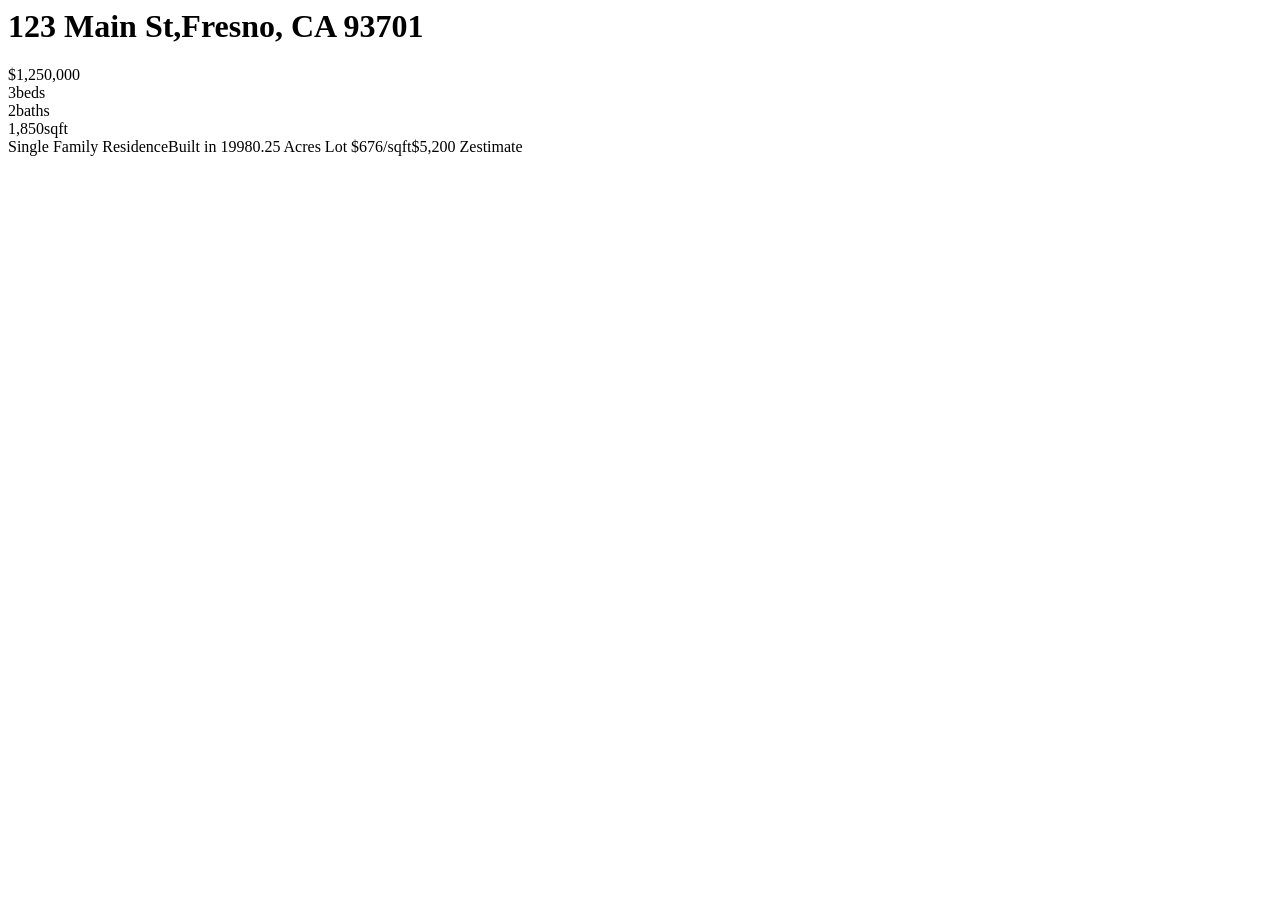
<file: tests/fixtures/listing.html>
<html><head><title>123 Main St, Fresno, CA 93701 | Zillow</title></head><body>
<h1><span>123 Main St,</span><span>Fresno, CA 93701</span></h1>
<span data-testid="price"><span>$1,250,000</span></span>
<div data-testid="bed-bath-sqft-fact-container"><span>3</span><span>beds</span></div>
<div data-testid="bed-bath-sqft-fact-container"><span>2</span><span>baths</span></div>
<div data-testid="bed-bath-sqft-fact-container"><span>1,850</span><span>sqft</span></div>
<div data-testid="at-a-glance">
  <span>Single Family Residence</span><span>Built in 1998</span><span>0.25 Acres Lot</span>
  <span>$676/sqft</span><span>$5,200 Zestimate</span>
</div>
<script>{"photos":["https://photos.zillowstatic.com/fp/0123456789abcdef0123456789abcdef-cc_ft_1536.jpg",
"https://photos.zillowstatic.com/fp/fedcba9876543210fedcba9876543210-cc_ft_1536.jpg",
"https://photos.zillowstatic.com/fp/0123456789abcdef0123456789abcdef-cc_ft_1536.jpg"]}</script>
</body></html>
</file>
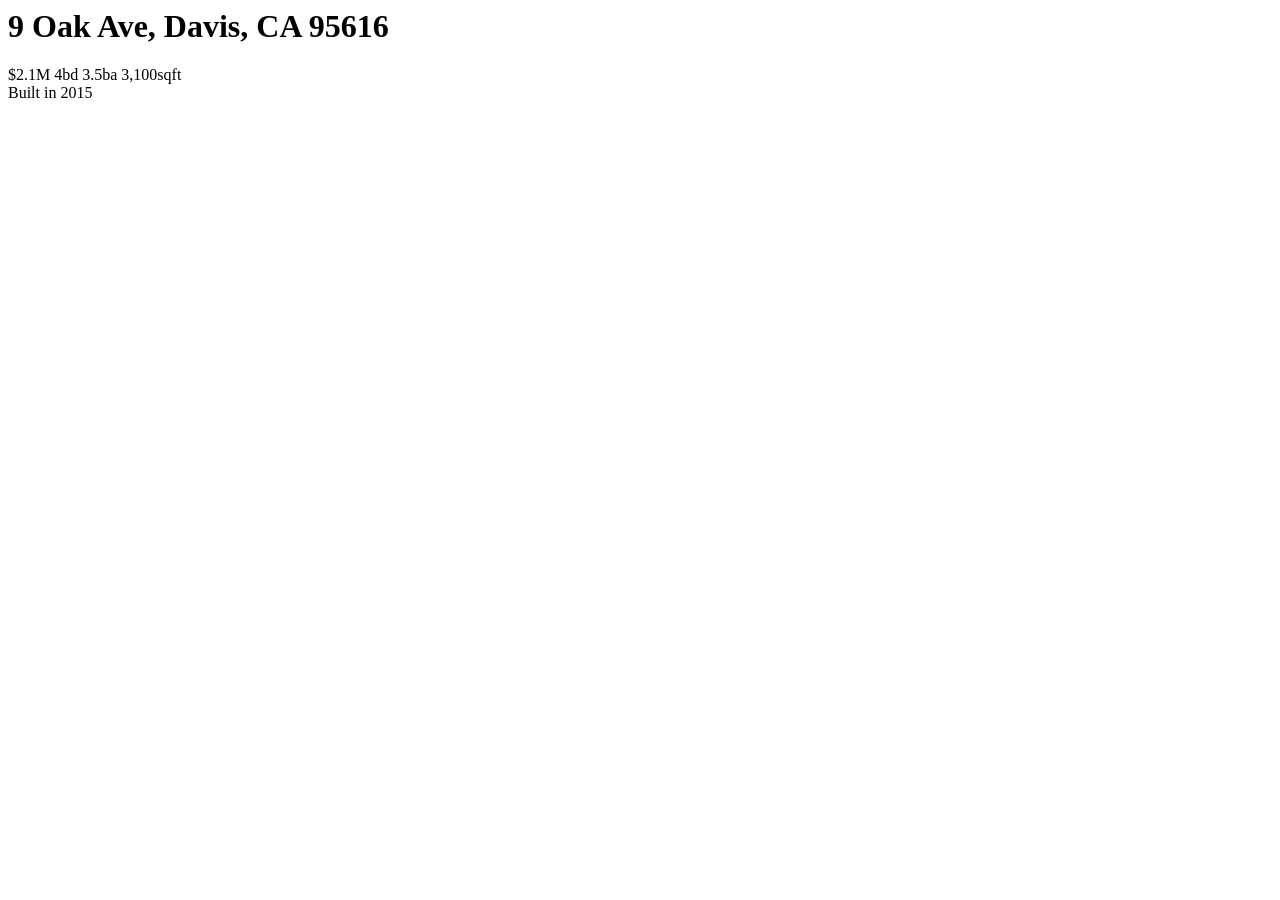
<file: tests/fixtures/listing_alt.html>
<html><head><title>9 Oak Ave | Zillow</title></head><body>
<h1>9 Oak Ave, Davis, CA 95616</h1>
<span class="price-text">$2.1M</span>
<span data-testid="bed-bath-sqft-text__value">4</span><span data-testid="bed-bath-sqft-text__description">bd</span>
<span data-testid="bed-bath-sqft-text__value">3.5</span><span data-testid="bed-bath-sqft-text__description">ba</span>
<span data-testid="bed-bath-sqft-text__value">3,100</span><span data-testid="bed-bath-sqft-text__description">sqft</span>
<div aria-label="At a glance facts"><span>Built in 2015</span></div>
<script>"https://photos.zillowstatic.com/fp/fedcba9876543210fedcba9876543210-p_e.jpg"</script>
</body></html>
</file>
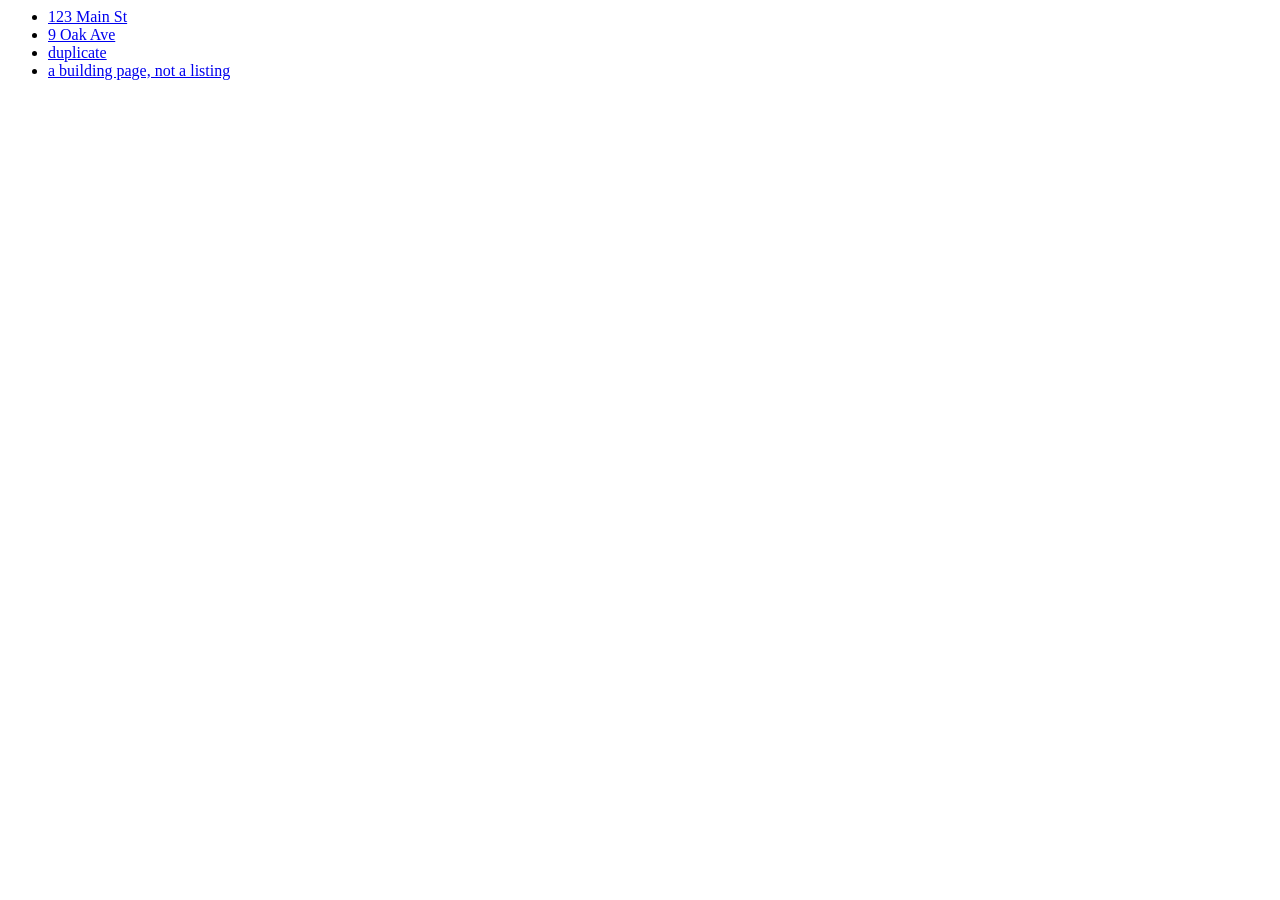
<file: tests/fixtures/search_cards.html>
<html><head><title>CA Real Estate - California Homes For Sale | Zillow</title></head><body>
<ul>
<li><a data-test="property-card-link" href="/homedetails/123-Main-St-Fresno-CA-93701/111_zpid/">123 Main St</a></li>
<li><a data-test="property-card-link" href="https://www.zillow.com/homedetails/9-Oak-Ave-Davis-CA-95616/222_zpid/">9 Oak Ave</a></li>
<li><a data-test="property-card-link" href="/homedetails/123-Main-St-Fresno-CA-93701/111_zpid/">duplicate</a></li>
<li><a data-test="property-card-link" href="/b/building/xyz/">a building page, not a listing</a></li>
</ul></body></html>
</file>
